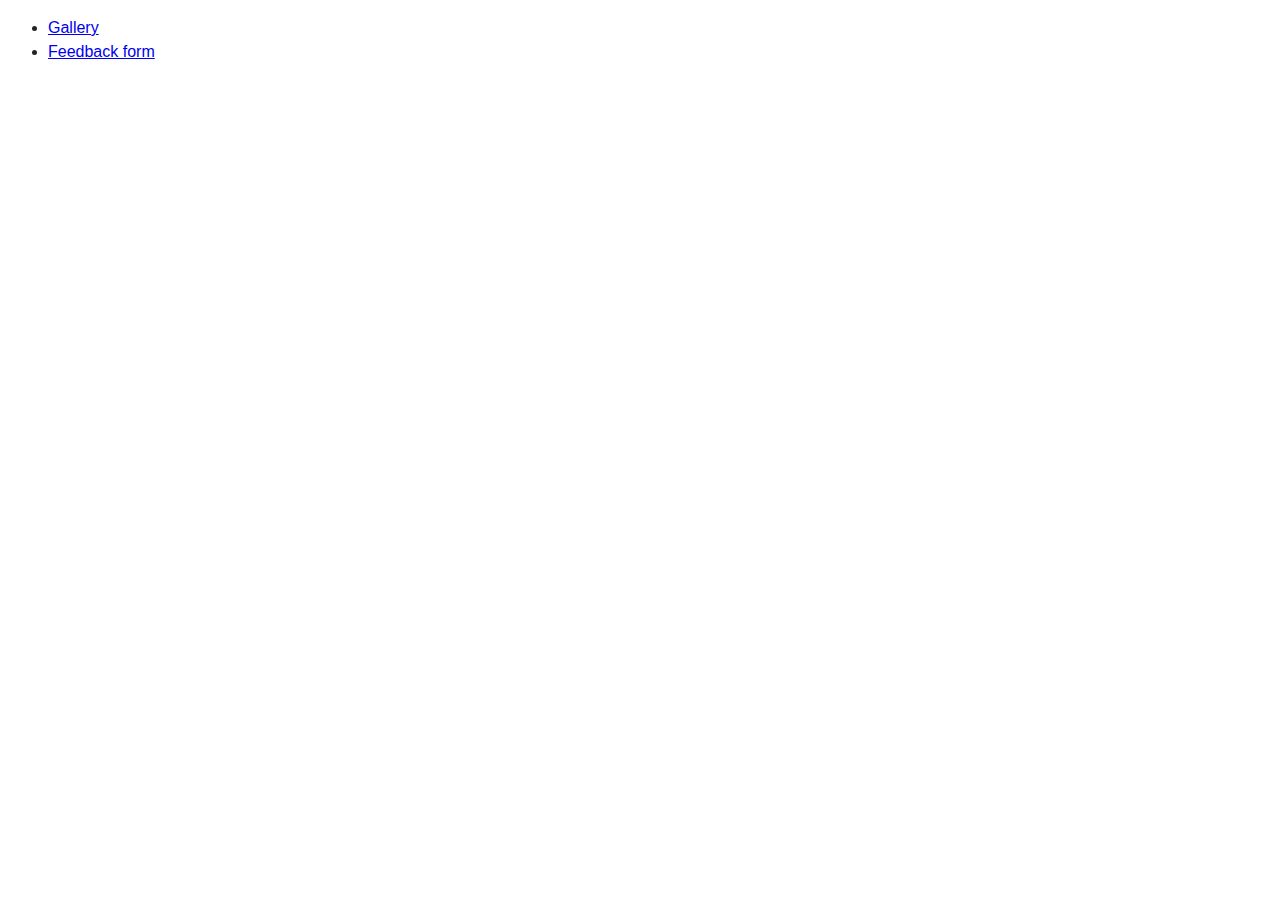
<file: src/index.html>
<!DOCTYPE html>
<html lang="en">
  <head>
    <meta charset="UTF-8" />
    <link rel="icon" type="image/svg+xml" href="/favicon.svg" />
    <meta name="viewport" content="width=device-width, initial-scale=1.0" />
    <title>Homework 9</title>
    <link rel="stylesheet" href="./css/styles.css" />
  </head>
  <body>
    <ul>
      <li><a class="nav" href="./1-gallery.html">Gallery</a></li>
      <li><a class="nav" href="./2-form.html">Feedback form</a></li>
    </ul>
  </body>
</html>
</file>
<file: src/css/styles.css>
:root {
  font-family: Inter, Avenir, Helvetica, Arial, sans-serif;
  font-size: 16px;
  line-height: 24px;
  font-weight: 400;

  color: #242424;
  background-color: rgba(255, 255, 255, 0.87);

  font-synthesis: none;
  text-rendering: optimizeLegibility;
  -webkit-font-smoothing: antialiased;
  -moz-osx-font-smoothing: grayscale;
  -webkit-text-size-adjust: 100%;
}

.gallery {
  display: flex;
  flex-wrap: wrap;
  max-width: 1140px;
  padding: 0;
  list-style: none;
  align-content: center;
  justify-content: center;
  align-items: flex-start;
  gap: 24px;
  margin-left: auto;
  margin-right: auto;
}
.gallery-item {
  width: calc((100% - 48px) / 3);
  object-fit: cover;
}

.gallery-image {
  display: block;
  max-width: 100%;
  height: 100%;
}
.modal {
  width: 800px;
  padding: 2px;
  user-select: none;
  box-shadow: 0px 0px 10px rgba(0, 0, 0, 0.2);
  border-radius: 5px;
  display: flex;
  flex-direction: column;
  align-items: center;
}

.feedback-form {
  display: flex;
  flex-direction: column;
  max-width: 408px;
  max-height: 296px;
  padding: 24px;
  background-color: #fff;
  border: 1px solid rgba(0, 0, 0, 0.12);
  border-radius: 4px;
}

.feedback-form label {
  display: flex;
  flex-direction: column;
  margin-bottom: 16px;
}

.feedback-form button {
  max-width: 95px;
  max-height: 40px;
  display: flex;
  padding: 8px 16px;
  justify-content: center;
  align-items: center;
  gap: 10px;
  border-radius: 8px;
  background: #4e75ff;
}

input,
textarea {
  padding: 8px;
  font: inherit;
  border-radius: 8px;
}

textarea {
  resize: none;
}
</file>
